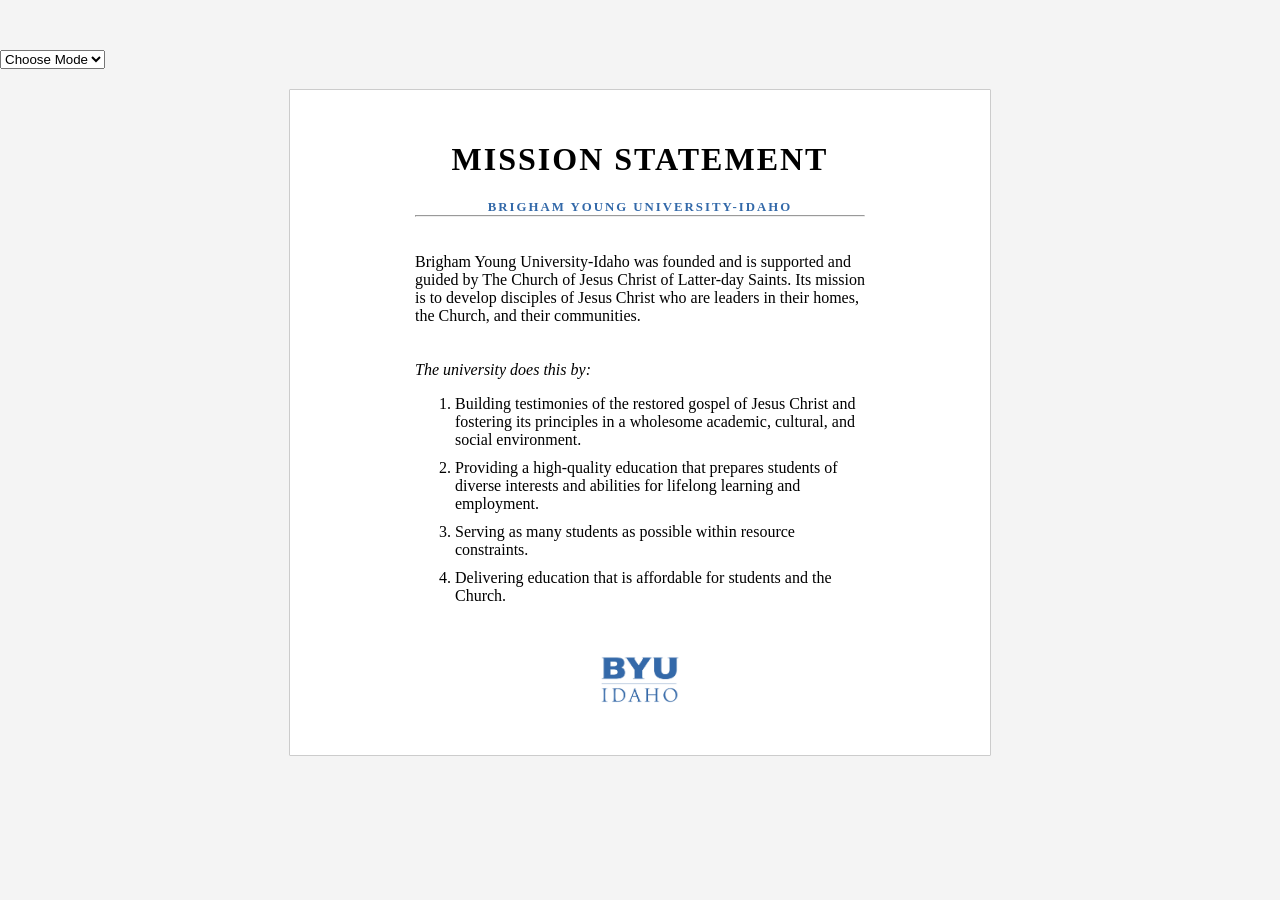
<file: mission/index.html>
<!DOCTYPE html>
<html lang="en">
<head>
    <meta charset="UTF-8">
    <meta name="description" content="The BYU-Idaho Mission Statement">
    <meta name="author" content="Hannah Crenshaw">
    <meta name="viewport" content="width=device-width, initial-scale=1.0">
    <title>Document</title>
    <link rel="stylesheet" href="styles.css">
    <script src="backend.js" defer></script>
</head>
<body>
    <select>
        <option>Choose Mode</option>
        <option value="dark">Dark</option>
        <option value="light">Light</option>
    </select> 
    <div class="mission">          
                        
        <h1>MISSION STATEMENT</h1>
        <h2>BRIGHAM YOUNG UNIVERSITY-IDAHO</h2>
        <hr>
        <p>Brigham Young University-Idaho was founded and is supported and guided by The Church of Jesus Christ of Latter-day Saints. Its mission is to develop disciples of Jesus Christ who are leaders in their homes, the Church, and their communities.</p>
        <p style="font-style: italic;">The university does this by:</p>
        <ol>
            <li>Building testimonies of the restored gospel of Jesus Christ and fostering its principles in a wholesome academic, cultural, and social environment.</li>
            <li>Providing a high-quality education that prepares students of diverse interests and abilities for lifelong learning and employment.</li>
            <li>Serving as many students as possible within resource constraints.</li>
            <li>Delivering education that is affordable for students and the Church.</li>
        </ol>
        <img src="byui-logo-blue.webp" alt="BYU-Idaho Logo">
    </div>
</body>
</html>
</file>
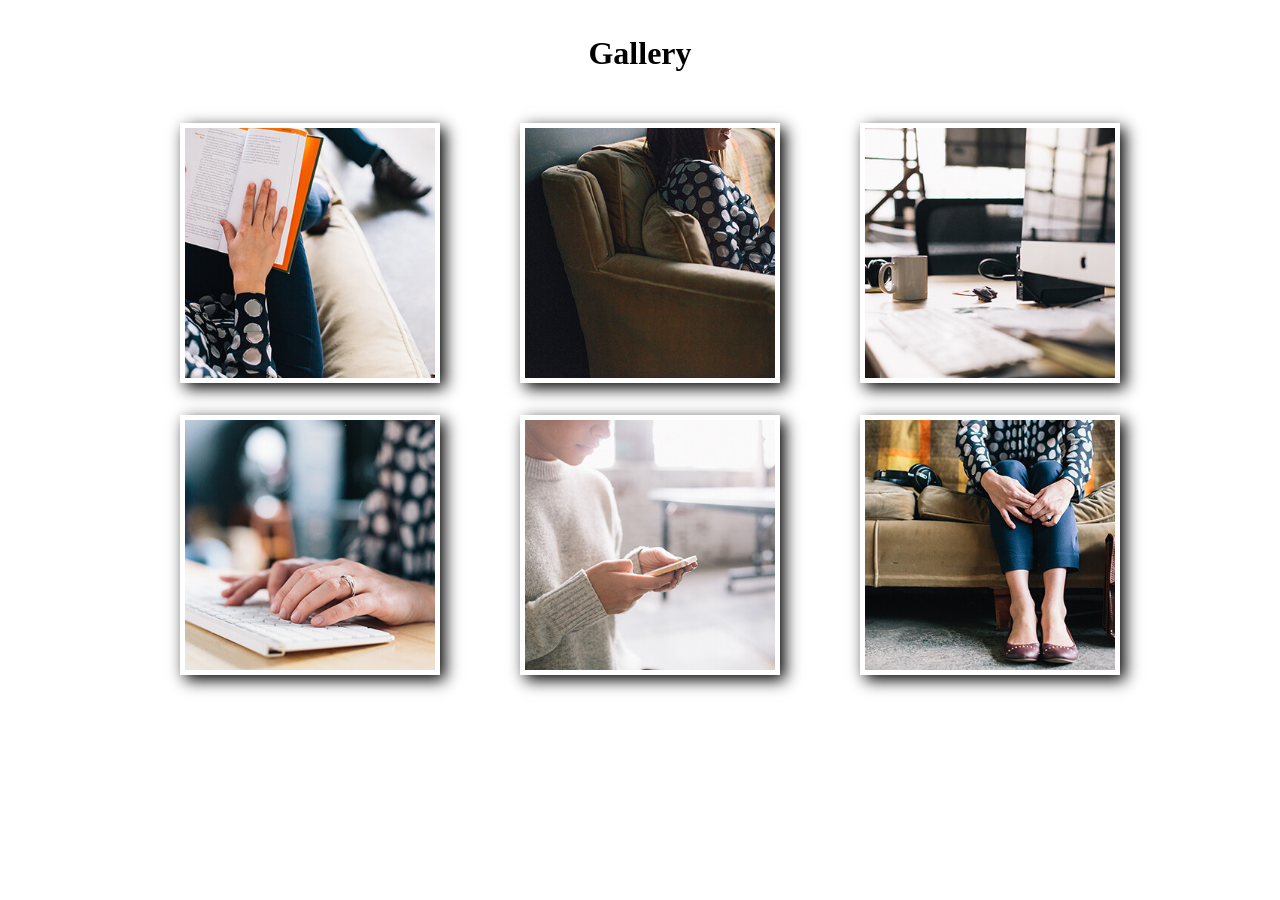
<file: modal.html>
<!DOCTYPE html>
<html lang="en">
<head>
    <meta charset="UTF-8">
    <meta name="viewport" content="width=device-width, initial-scale=1.0">
    <title>Modals</title>
    <link rel="stylesheet" href="modal.css">
    <script src="modal.js" defer></script>
</head>
<body>
        
    <h1>Gallery</h1>
    <section class="gallery">
        <figure>  
            <img src="images/book-sm.jpg" alt="person reading a book">
        </figure>
        <figure>  
            <img src="images/couch-sm.jpg" alt="person sitting on a couch with a phone">
        </figure>
        <figure>  
            <img src="images/desk-sm.jpg" alt="a work desktop">
        </figure>
        <figure>  
            <img src="images/keyboard-sm.jpg" alt="person typing on a keyboard">
        </figure>
        <figure>  
            <img src="images/phone-sm.jpg" alt="person looking at a phone">
        </figure>
        <figure>  
            <img src="images/sit-sm.jpg" alt="person sitting on a couch">
        </figure>
    </section>
    <dialog>
        <img>
        <button class="close-viewer">X</button>
    </dialog>
            
</body>
</html>
</file>
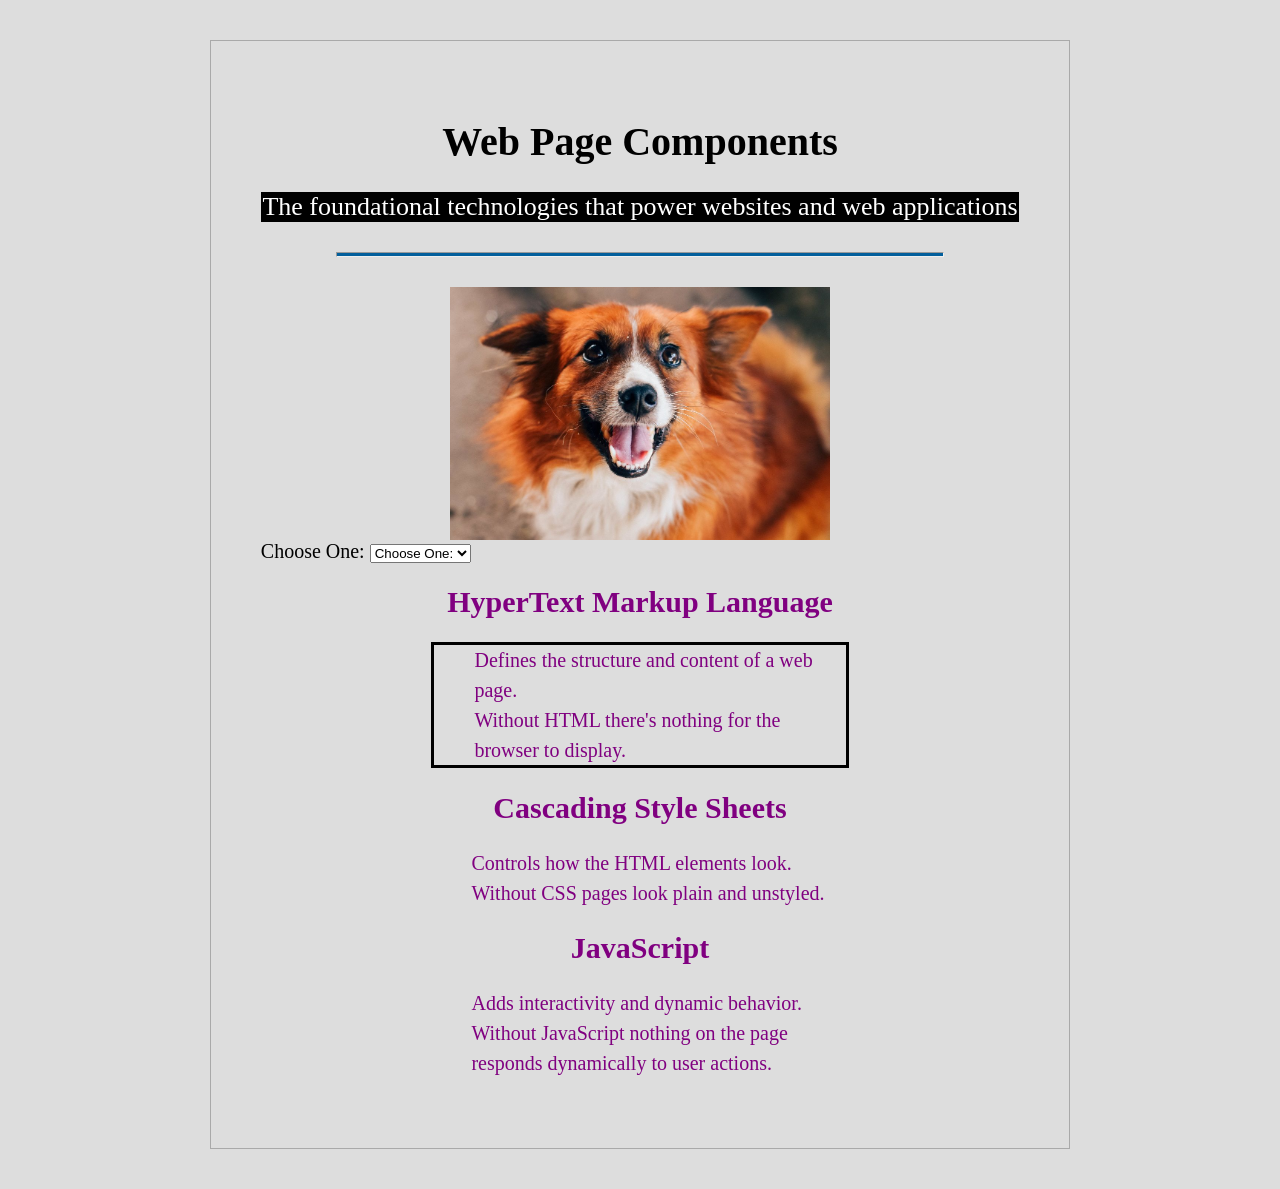
<file: ponder/dom.html>
<!DOCTYPE html>
<html lang="en">
<head>
    <meta charset="UTF-8">
    <meta name="description" content="An in-depth guide to HTML meta tags.">
    <meta name="author" content="Hannah Crenshaw">
    <meta name="viewport" content="width=device-width, initial-scale=1.0">
    <title>Dom Practice</title>
    <link rel="stylesheet" href="dom.css">
    <script defer src="dom.js"></script>
</head>
<body> 
    <div id="content">
        <h1>HTML, CSS, and JS</h1>
        <p>The foundational technologies that power websites and web applications</p>
        <hr>
        <img src="https://wddbyui.github.io/wdd131/images/trifecta.png" alt="JS, CSS, and HTML logos">
        
        <label for="webdevlist">Choose One:</label>
        <select name="code" id="webdevlist">
            <option>Choose One:</option>
            <option value="html">HTML</option>
            <option value="css">CSS</option>
            <option value="js">JavaScript</option>
        </select>                   
           
        <div id="topics">
            <h2 id="html">HyperText Markup Language</h2>
            <ul class="list">
                <li>Defines the structure and content of a web page.</li>
                <li>Without HTML there's nothing for the browser to display.</li>
            </ul>
            <h2 id="css">Cascading Style Sheets</h2>
            <ul class="list">
                <li>Controls how the HTML elements look.</li>
                <li>Without CSS pages look plain and unstyled.</li>
            </ul>
            <h2 id="js">JavaScript</h2>
            <ul class="list">
                <li>Adds interactivity and dynamic behavior.</li>
                <li>Without JavaScript nothing on the page responds dynamically to user actions.</li>
            </ul>
        </div>
    </div>                
</body>
</html>
</file>
<file: mission/styles.css>
:root {
    --byui-blue: #3369a9;
}

body {
    font-family: 'Times New Roman', Times, serif;
    margin: 50px auto;
    padding: 0;
    background-color: #f4f4f4;
}

div {
    max-width: 450px;
    margin: 20px auto;
    padding: 30px 125px;
    background-color: #fff;
    border-radius: 1px;
    border: 1px solid #ccc;
}

hr {
    margin: 0;
}

h1, h2 {
    text-align: center;
    letter-spacing: 2px;
}

h2 {
    font-size: .8em;
    color: var(--byui-blue);
    padding: 0px;
    margin: 0px;
}

img {
    display: block;
    margin: 50px auto 20px;
    max-width: 20%;
    height: auto;
}

li {
    margin-bottom: 10px;
}

p {
    padding-top: 20px;
}
</file>
<file: modal.css>
h1 {
    text-align: center;
    margin: 35px 0;
}
.gallery {
    max-width: 1000px;
    margin: 0 auto;
}
figure img {
    width: 250px;
    height: 250px;
    object-fit: cover;
    padding: 5px;
    background-color: white;
    box-shadow: 5px 5px 15px black;
    display: block;
    margin: 0 auto;
}
/* modal */

dialog img {
    width: 90%;
    display: block;
    margin: 20vh auto;
}
dialog {
    width: 100%;
    height: 100%;
    background-color: rgba(0,0,0,.75);
}
.close-viewer {
    position: absolute;
    top: 10vh;
    right: 2vh;
    padding: 3px 6px;
    font-size: 1.5em;
}

@media screen and (min-width: 700px) {
    .gallery {
        display: grid;
        grid-template-columns: 1fr 1fr;
    }
}
@media screen and (min-width: 1000px) {
    .gallery {
        grid-template-columns: 1fr 1fr 1fr;
    }
    dialog img {
        width: 60%;
        margin: 15vh auto;
    }
    .close-viewer {
        position: absolute;
        right: 15vh;
    }
    .viewer {
        margin: 50px;
        padding: 50px;
    }
    .viewer img {
        max-width: 800px;
    }
}
</file>
<file: ponder/dom.css>
body {
    background-color: #ddd;
    font-size: 20px;
}
#content {
    max-width: 60%;
    margin: 40px auto;
    border: 1px solid darkgrey;
    padding: 50px;
}
p {
    color: #035f9c;
    font-size: 1.3em;
}
hr {
    height: 3px;
    background-color: #035f9c;
    margin: 30px auto;
    width: 80%;
}
h1, h2, p {
    text-align: center;
}
img {
    display: block;
    margin: 0 auto;
    width: 50%;
}
#topics {
    width: 55%;
    margin: 0 auto;
    line-height: 1.5em;
}
.list {
    list-style-type: none;
}
                
.background {
    background-color: black;
    color: white;
}
</file>
